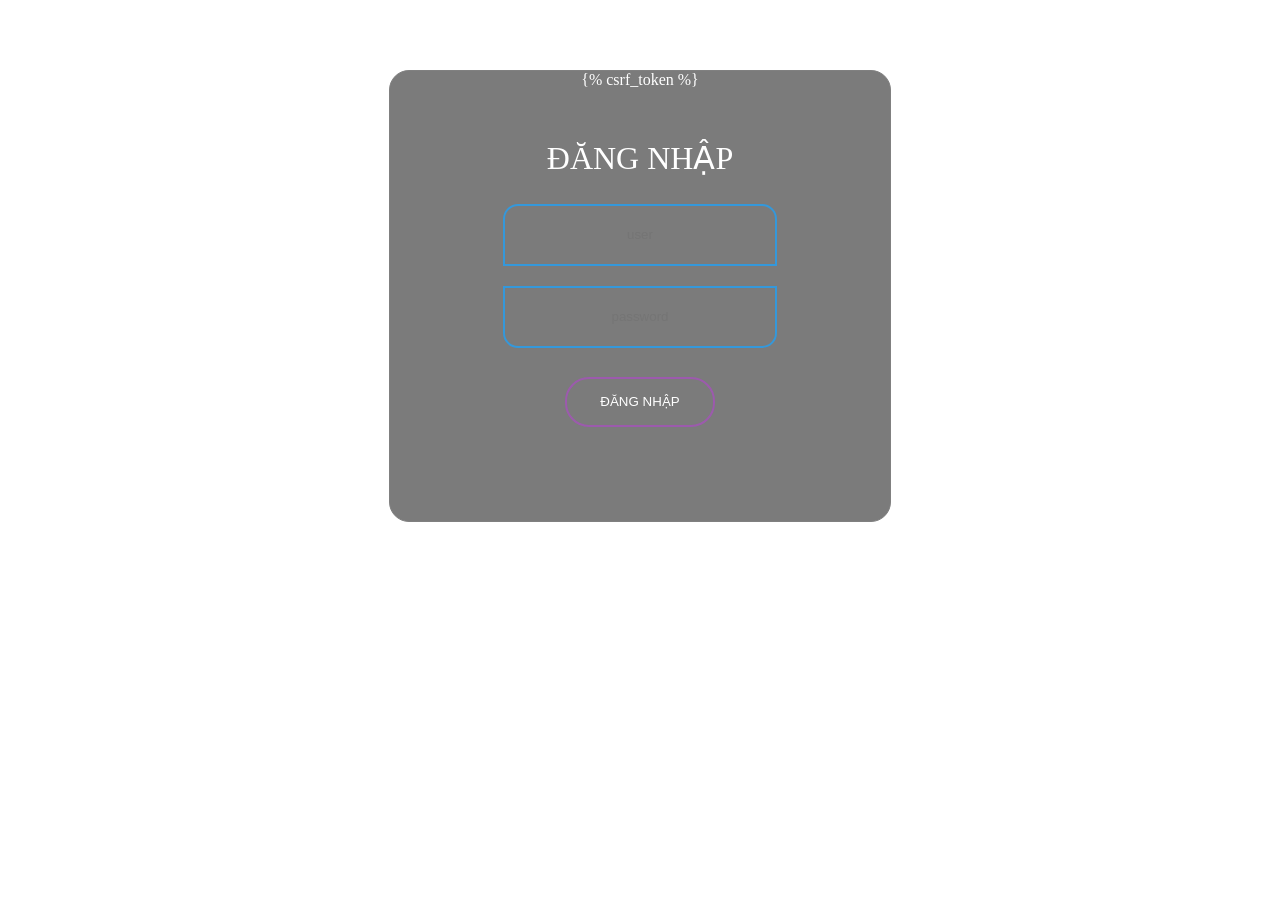
<file: login.html>
<!DOCTYPE html>
<html>
<head>
	<title>Login - Committee</title>

	<style type="text/css">
	html {
	  /* background: linear-gradient(100deg, #000, grey); */
	  
	}

	body {
        background-size: cover;
        background-image: linear-gradient(
            rgba(255, 255, 255, 0.01),
            rgba(255, 255, 255, 0.01)
          ),
          url("https://images.unsplash.com/photo-1557682250-33bd709cbe85?ixlib=rb-1.2.1&q=80&fm=jpg&crop=entropy&cs=tinysrgb&w=1080&fit=max");
        color: white;
      }

	#home-login {
	  margin-top: 70px;
	  height: 100%;
	}

	.container-login {
	  height: 450px;
	  width: 500px;
	  border: 1px solid grey;
	  margin: 0 auto;
	  text-align: center;
	  background: rgba(35,35,35,0.6);
	  border-radius: 20px;
	  transition: 1s;
	}

	.login:hover {
	  background: #232323;
	  box-shadow: 0 0 10px #0f0,
	        0 0 20px #0f0,
	        0 0 30px #0f0,
	        0 0 40px #0f0,
	        0 0 50px #0f0;
	  animation: logobox 5s linear infinite;
	}

	@keyframes logobox {
	  0% {
	    filter: hue-rotate(0deg);
	  }

	  100% {
	    filter: hue-rotate(360deg);
	  }
	}

	.box-login h1{
	  color: white;
	  text-transform: uppercase;
	  font-weight: 500;
	  font-size: 2em;
	  margin-top: 50px;
	}

	.box-login input[type = "text"] {
	  border-radius: 15px 15px 0 0;
	}

	.box-login input[type = "password"] {
	  border-radius: 0 0 15px 15px;
	}

	.box-login input[type = "text"],.box-login input[type = "password"]{
	  border:0;
	  background: none;
	  display: block;
	  margin: 1px auto;
	  text-align: center;
	  border: 2px solid #3498db;
	  padding: 14px 10px;
	  height: 30px;
	  width: 250px;
	  outline: none;
	  color: white;
	  transition: 0.25s;
	}

	.box-login input[type = "text"]:hover,.box-login input[type = "password"]:hover{
	  width: 300px;
	  border-color: rgba(189, 59, 223, 0.5);
	  border-radius: 24px;
	}

	.box-login input[type = "text"]:focus:hover,.box-login input[type = "password"]:focus:hover{
	  width: 300px;
	  border-color: rgba(189, 59, 223, 0.5);
	  border-radius: 24px;
	}

	.box-login input[type = "text"]:focus,.box-login input[type = "password"]:focus{
	  border-color: rgba(189, 59, 223, 0.5);
	  border-radius: 24px;
	}

	.box-login input[type = "submit"]{
	  width: 150px;
	  height: 50px;
	  border:0;
	  background: none;
	  display: block;
	  margin: 10px auto;
	  text-align: center;
	  border: 2px solid rgba(189, 59, 223, 0.5);
	  padding: 10px 30px;
	  outline: none;
	  color: white;
	  border-radius: 24px;
	  transition: 1s;
	  cursor: pointer;
	  text-transform: uppercase;
	}

	.box-login input[type = "submit"]:hover{
	  background: linear-gradient(to bottom right, #430F92, #4728C5);
	  border: 2px solid transparent;
	}

	.box-login a {
	  color: grey;
	  text-decoration: none;
	}

	.box-login a:hover {
	  color: white;
	  text-decoration: none;
	}

	.box-login span {
	  color: grey;
	}
	</style>

</head>
<body>

<html><body>
<section id="home-login">
  <div class="container-login login">
    <form method='post' class="box-login" >
       {% csrf_token %}
      <h1>ĐĂNG NHẬP</h1>
      
      <input type="text" name="user" placeholder="user"><br>
      <input type="password" name="password" placeholder="password"><br>
      <!-- <input type="checkbox" name=""><span>Remember-me</span> -->
      <input type="submit" name="" value="Đăng nhập"><br>
      <!-- <a href="#">Register</a><br> -->
    </form>
  </div>
</section>
  
  <br>
  <br>
  </body>
  </html>

</body>
</html>
</file>
